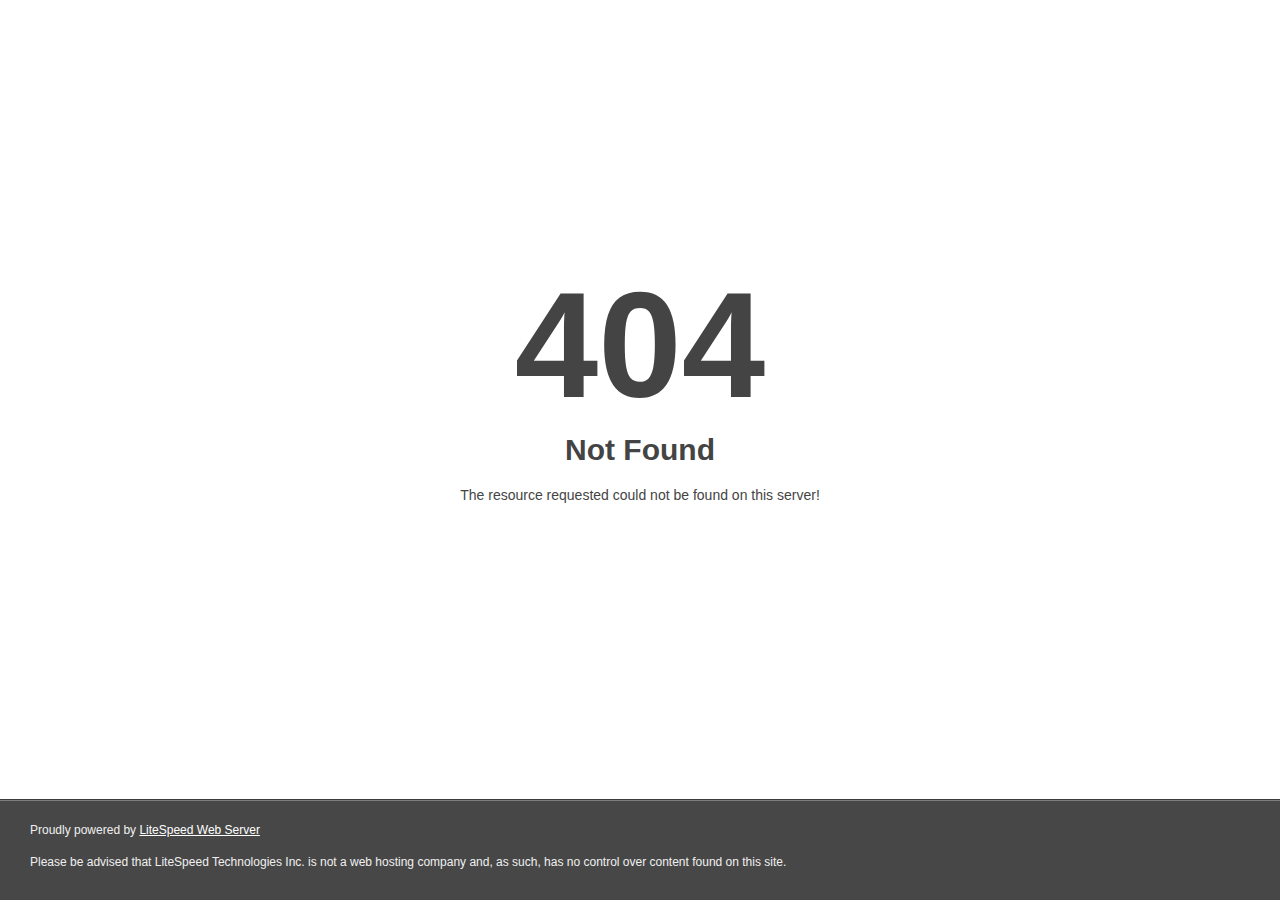
<file: assetsMain/assets/language-switcher/de.html>
<!DOCTYPE html>
<html style="height:100%">

<!-- Mirrored from truistbank.onrender.com/assets/assets/language-switcher/de.html by HTTrack Website Copier/3.x [XR&CO'2014], Tue, 26 Sep 2023 11:34:51 GMT -->
<!-- Added by HTTrack --><meta http-equiv="content-type" content="text/html;charset=utf-8" /><!-- /Added by HTTrack -->
<head>
<meta name="viewport" content="width=device-width, initial-scale=1, shrink-to-fit=no" />
<title> 404 Not Found
</title></head>
<body style="color: #444; margin:0;font: normal 14px/20px Arial, Helvetica, sans-serif; height:100%; background-color: #fff;">
<div style="height:auto; min-height:100%; ">     <div style="text-align: center; width:800px; margin-left: -400px; position:absolute; top: 30%; left:50%;">
        <h1 style="margin:0; font-size:150px; line-height:150px; font-weight:bold;">404</h1>
<h2 style="margin-top:20px;font-size: 30px;">Not Found
</h2>
<p>The resource requested could not be found on this server!</p>
</div></div><div style="color:#f0f0f0; font-size:12px;margin:auto;padding:0px 30px 0px 30px;position:relative;clear:both;height:100px;margin-top:-101px;background-color:#474747;border-top: 1px solid rgba(0,0,0,0.15);box-shadow: 0 1px 0 rgba(255, 255, 255, 0.3) inset;">
<br>Proudly powered by  <a style="color:#fff;" href="http://www.litespeedtech.com/error-page">LiteSpeed Web Server</a><p>Please be advised that LiteSpeed Technologies Inc. is not a web hosting company and, as such, has no control over content found on this site.</p></div></body>
<!-- Mirrored from truistbank.onrender.com/assets/assets/language-switcher/de.html by HTTrack Website Copier/3.x [XR&CO'2014], Tue, 26 Sep 2023 11:34:51 GMT -->
</html>
</file>
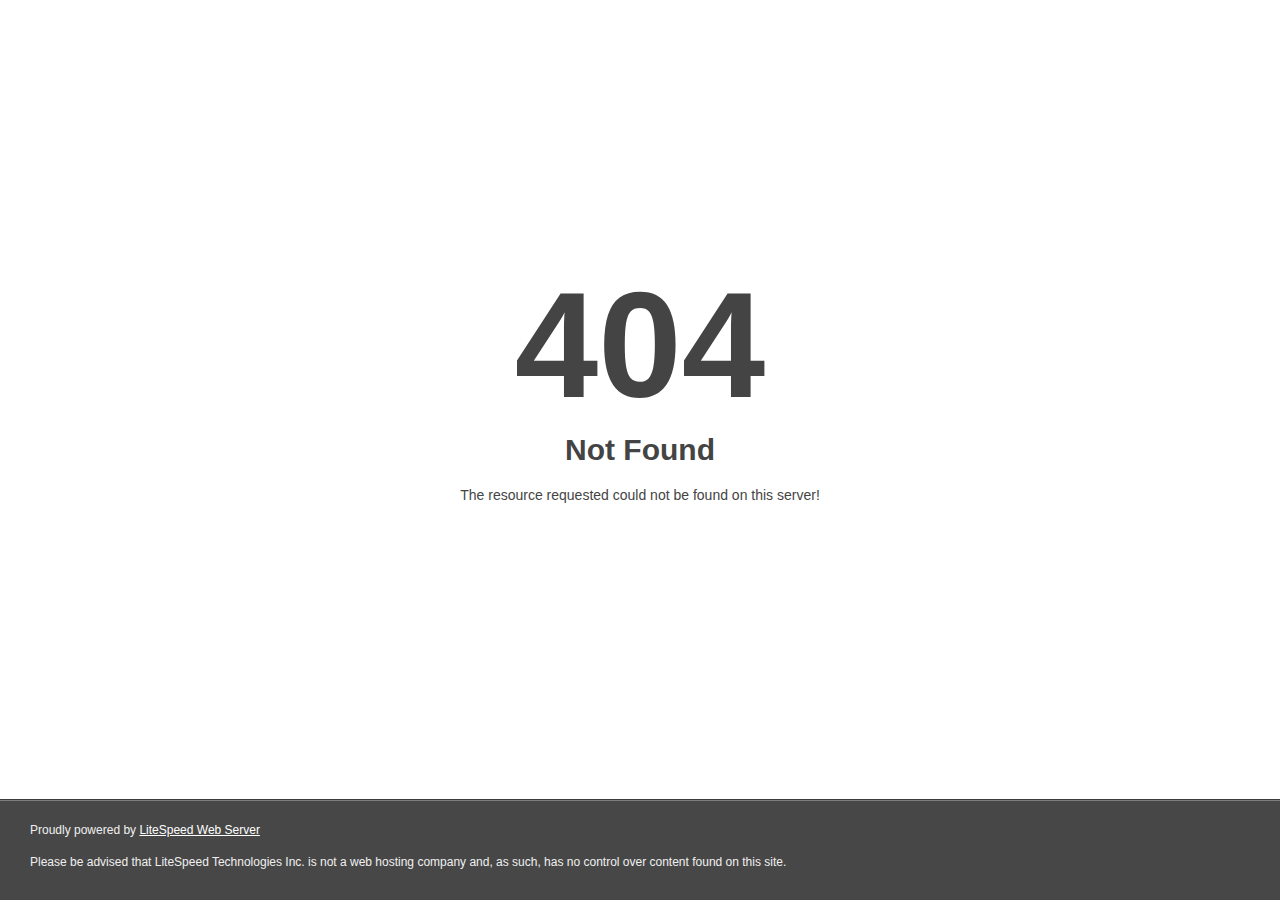
<file: assetsMain/assets/language-switcher/es.html>
<!DOCTYPE html>
<html style="height:100%">

<!-- Mirrored from truistbank.onrender.com/assets/assets/language-switcher/es.html by HTTrack Website Copier/3.x [XR&CO'2014], Tue, 26 Sep 2023 11:34:51 GMT -->
<!-- Added by HTTrack --><meta http-equiv="content-type" content="text/html;charset=utf-8" /><!-- /Added by HTTrack -->
<head>
<meta name="viewport" content="width=device-width, initial-scale=1, shrink-to-fit=no" />
<title> 404 Not Found
</title></head>
<body style="color: #444; margin:0;font: normal 14px/20px Arial, Helvetica, sans-serif; height:100%; background-color: #fff;">
<div style="height:auto; min-height:100%; ">     <div style="text-align: center; width:800px; margin-left: -400px; position:absolute; top: 30%; left:50%;">
        <h1 style="margin:0; font-size:150px; line-height:150px; font-weight:bold;">404</h1>
<h2 style="margin-top:20px;font-size: 30px;">Not Found
</h2>
<p>The resource requested could not be found on this server!</p>
</div></div><div style="color:#f0f0f0; font-size:12px;margin:auto;padding:0px 30px 0px 30px;position:relative;clear:both;height:100px;margin-top:-101px;background-color:#474747;border-top: 1px solid rgba(0,0,0,0.15);box-shadow: 0 1px 0 rgba(255, 255, 255, 0.3) inset;">
<br>Proudly powered by  <a style="color:#fff;" href="http://www.litespeedtech.com/error-page">LiteSpeed Web Server</a><p>Please be advised that LiteSpeed Technologies Inc. is not a web hosting company and, as such, has no control over content found on this site.</p></div></body>
<!-- Mirrored from truistbank.onrender.com/assets/assets/language-switcher/es.html by HTTrack Website Copier/3.x [XR&CO'2014], Tue, 26 Sep 2023 11:34:51 GMT -->
</html>
</file>
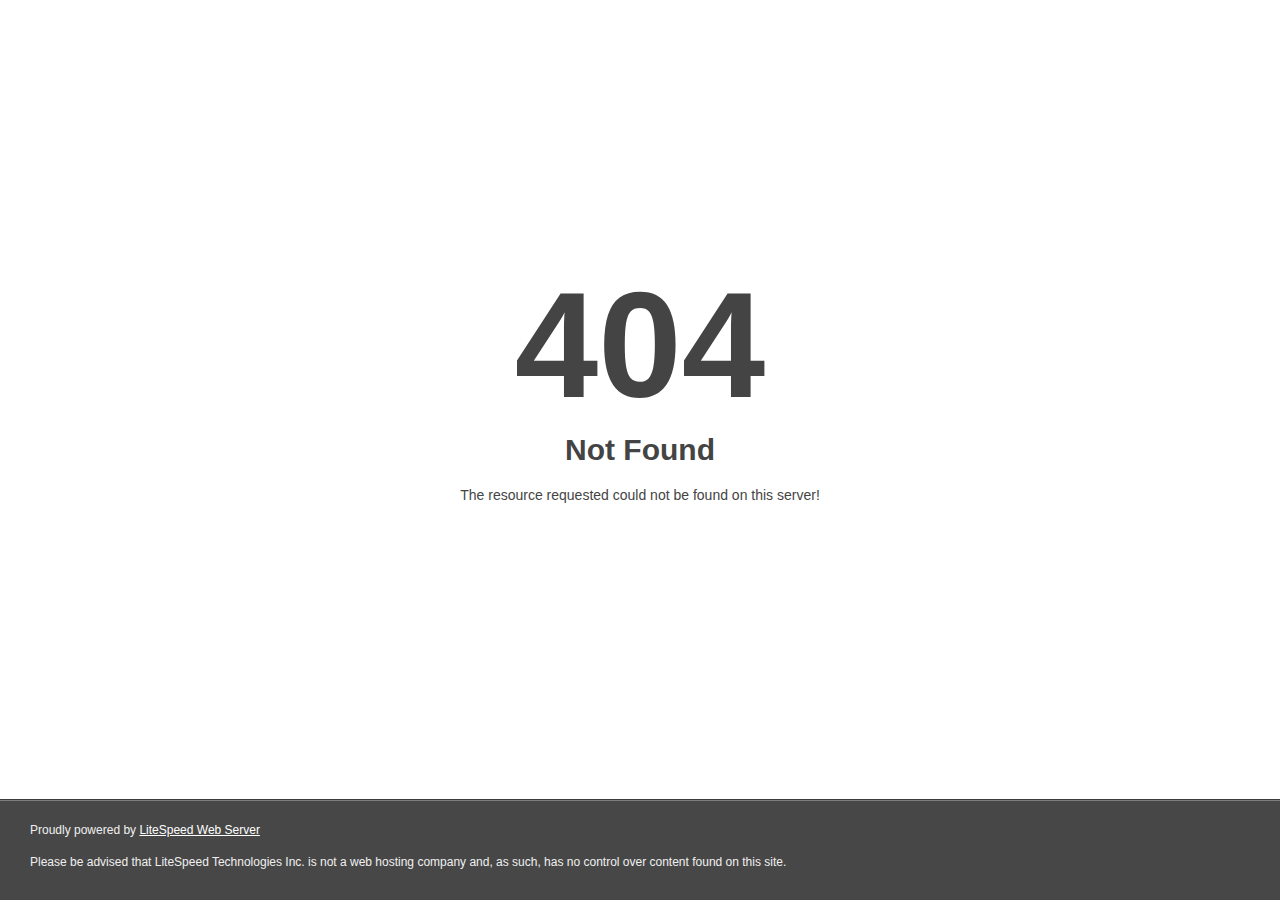
<file: assetsMain/assets/language-switcher/fr.html>
<!DOCTYPE html>
<html style="height:100%">

<!-- Mirrored from truistbank.onrender.com/assets/assets/language-switcher/fr.html by HTTrack Website Copier/3.x [XR&CO'2014], Tue, 26 Sep 2023 11:34:51 GMT -->
<!-- Added by HTTrack --><meta http-equiv="content-type" content="text/html;charset=utf-8" /><!-- /Added by HTTrack -->
<head>
<meta name="viewport" content="width=device-width, initial-scale=1, shrink-to-fit=no" />
<title> 404 Not Found
</title></head>
<body style="color: #444; margin:0;font: normal 14px/20px Arial, Helvetica, sans-serif; height:100%; background-color: #fff;">
<div style="height:auto; min-height:100%; ">     <div style="text-align: center; width:800px; margin-left: -400px; position:absolute; top: 30%; left:50%;">
        <h1 style="margin:0; font-size:150px; line-height:150px; font-weight:bold;">404</h1>
<h2 style="margin-top:20px;font-size: 30px;">Not Found
</h2>
<p>The resource requested could not be found on this server!</p>
</div></div><div style="color:#f0f0f0; font-size:12px;margin:auto;padding:0px 30px 0px 30px;position:relative;clear:both;height:100px;margin-top:-101px;background-color:#474747;border-top: 1px solid rgba(0,0,0,0.15);box-shadow: 0 1px 0 rgba(255, 255, 255, 0.3) inset;">
<br>Proudly powered by  <a style="color:#fff;" href="http://www.litespeedtech.com/error-page">LiteSpeed Web Server</a><p>Please be advised that LiteSpeed Technologies Inc. is not a web hosting company and, as such, has no control over content found on this site.</p></div></body>
<!-- Mirrored from truistbank.onrender.com/assets/assets/language-switcher/fr.html by HTTrack Website Copier/3.x [XR&CO'2014], Tue, 26 Sep 2023 11:34:51 GMT -->
</html>
</file>
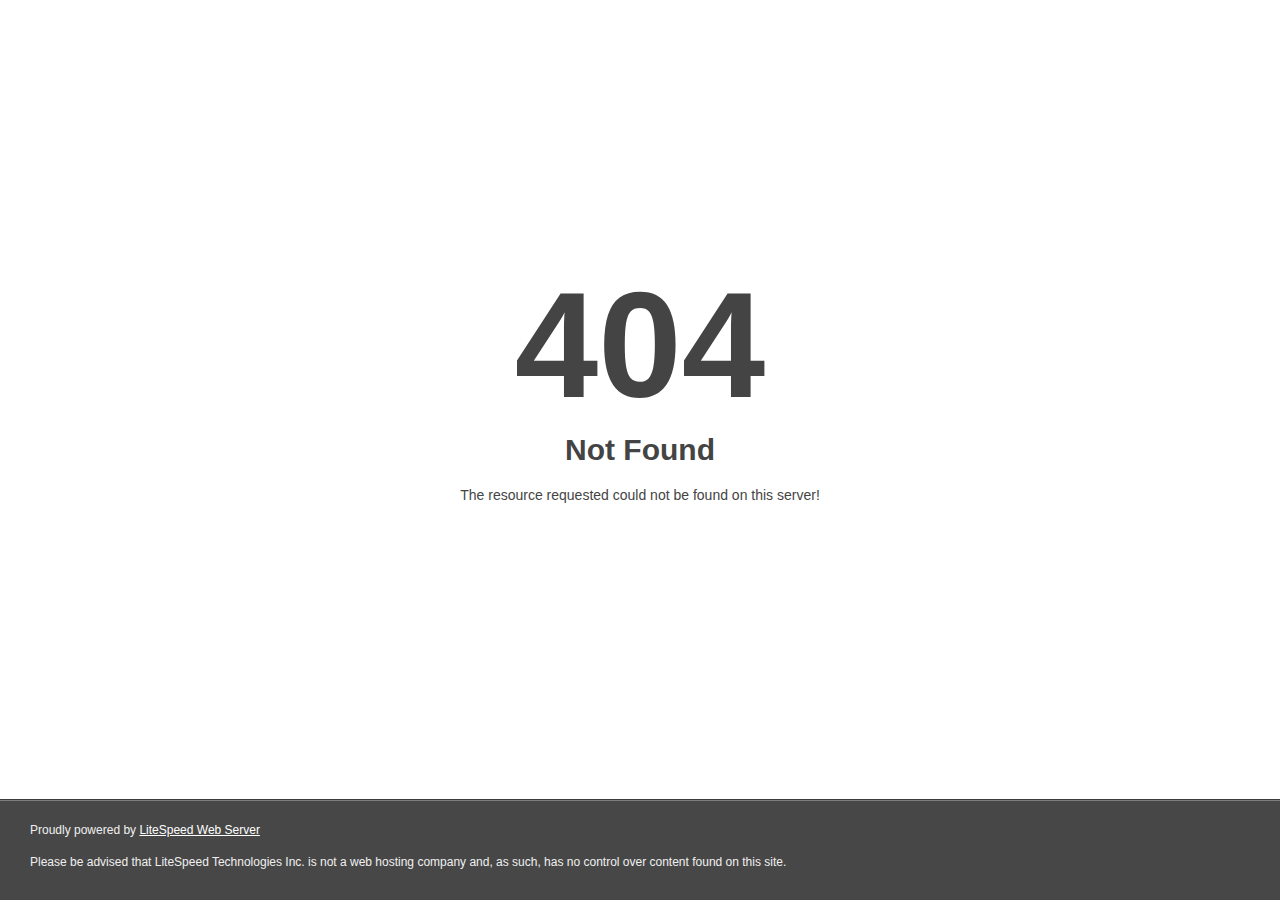
<file: assetsMain/assets/language-switcher/gb.html>
<!DOCTYPE html>
<html style="height:100%">

<!-- Mirrored from truistbank.onrender.com/assets/assets/language-switcher/gb.html by HTTrack Website Copier/3.x [XR&CO'2014], Tue, 26 Sep 2023 11:34:51 GMT -->
<!-- Added by HTTrack --><meta http-equiv="content-type" content="text/html;charset=utf-8" /><!-- /Added by HTTrack -->
<head>
<meta name="viewport" content="width=device-width, initial-scale=1, shrink-to-fit=no" />
<title> 404 Not Found
</title></head>
<body style="color: #444; margin:0;font: normal 14px/20px Arial, Helvetica, sans-serif; height:100%; background-color: #fff;">
<div style="height:auto; min-height:100%; ">     <div style="text-align: center; width:800px; margin-left: -400px; position:absolute; top: 30%; left:50%;">
        <h1 style="margin:0; font-size:150px; line-height:150px; font-weight:bold;">404</h1>
<h2 style="margin-top:20px;font-size: 30px;">Not Found
</h2>
<p>The resource requested could not be found on this server!</p>
</div></div><div style="color:#f0f0f0; font-size:12px;margin:auto;padding:0px 30px 0px 30px;position:relative;clear:both;height:100px;margin-top:-101px;background-color:#474747;border-top: 1px solid rgba(0,0,0,0.15);box-shadow: 0 1px 0 rgba(255, 255, 255, 0.3) inset;">
<br>Proudly powered by  <a style="color:#fff;" href="http://www.litespeedtech.com/error-page">LiteSpeed Web Server</a><p>Please be advised that LiteSpeed Technologies Inc. is not a web hosting company and, as such, has no control over content found on this site.</p></div></body>
<!-- Mirrored from truistbank.onrender.com/assets/assets/language-switcher/gb.html by HTTrack Website Copier/3.x [XR&CO'2014], Tue, 26 Sep 2023 11:34:51 GMT -->
</html>
</file>
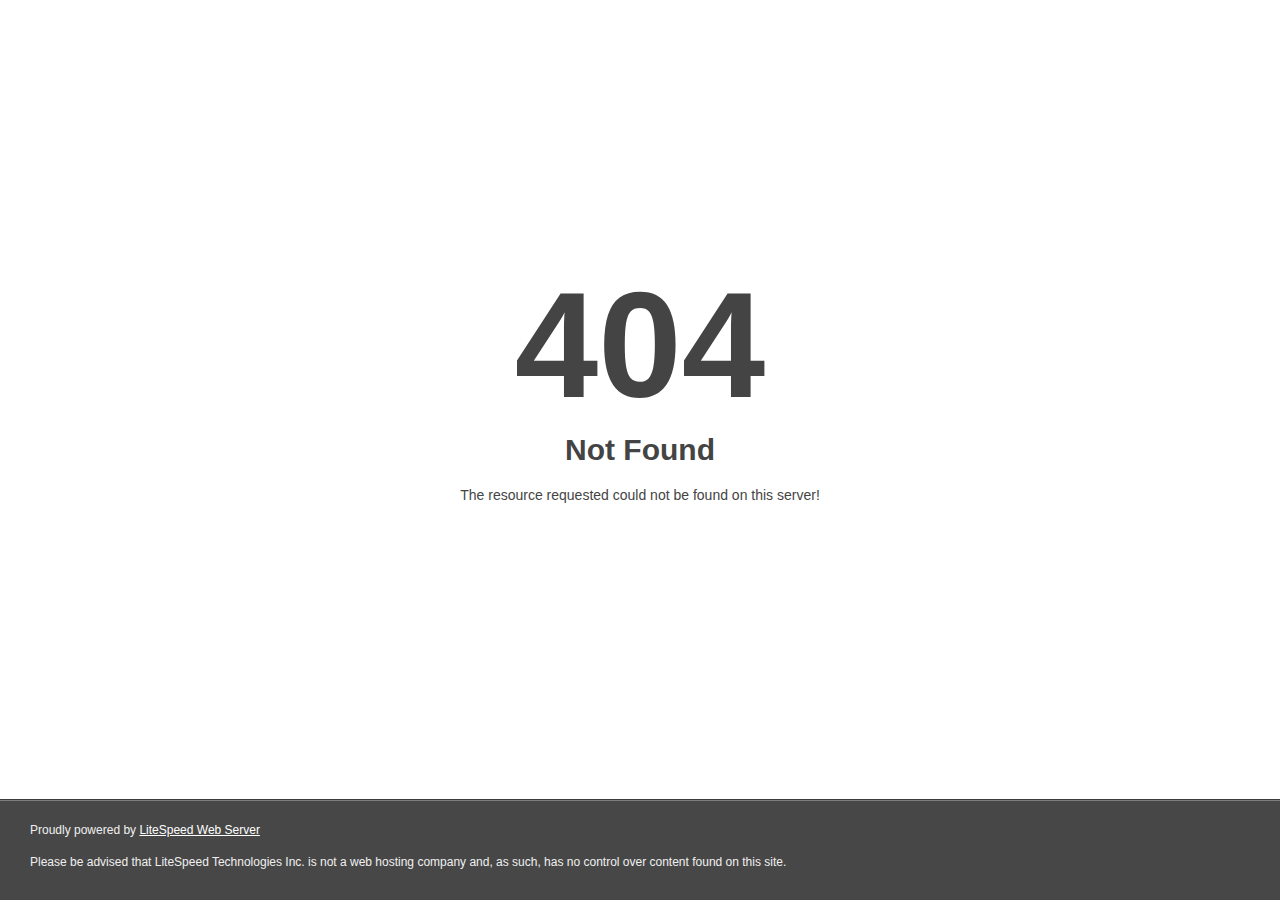
<file: assetsMain/assets/language-switcher/it.html>
<!DOCTYPE html>
<html style="height:100%">

<!-- Mirrored from truistbank.onrender.com/assets/assets/language-switcher/it.html by HTTrack Website Copier/3.x [XR&CO'2014], Tue, 26 Sep 2023 11:34:51 GMT -->
<!-- Added by HTTrack --><meta http-equiv="content-type" content="text/html;charset=utf-8" /><!-- /Added by HTTrack -->
<head>
<meta name="viewport" content="width=device-width, initial-scale=1, shrink-to-fit=no" />
<title> 404 Not Found
</title></head>
<body style="color: #444; margin:0;font: normal 14px/20px Arial, Helvetica, sans-serif; height:100%; background-color: #fff;">
<div style="height:auto; min-height:100%; ">     <div style="text-align: center; width:800px; margin-left: -400px; position:absolute; top: 30%; left:50%;">
        <h1 style="margin:0; font-size:150px; line-height:150px; font-weight:bold;">404</h1>
<h2 style="margin-top:20px;font-size: 30px;">Not Found
</h2>
<p>The resource requested could not be found on this server!</p>
</div></div><div style="color:#f0f0f0; font-size:12px;margin:auto;padding:0px 30px 0px 30px;position:relative;clear:both;height:100px;margin-top:-101px;background-color:#474747;border-top: 1px solid rgba(0,0,0,0.15);box-shadow: 0 1px 0 rgba(255, 255, 255, 0.3) inset;">
<br>Proudly powered by  <a style="color:#fff;" href="http://www.litespeedtech.com/error-page">LiteSpeed Web Server</a><p>Please be advised that LiteSpeed Technologies Inc. is not a web hosting company and, as such, has no control over content found on this site.</p></div></body>
<!-- Mirrored from truistbank.onrender.com/assets/assets/language-switcher/it.html by HTTrack Website Copier/3.x [XR&CO'2014], Tue, 26 Sep 2023 11:34:51 GMT -->
</html>
</file>
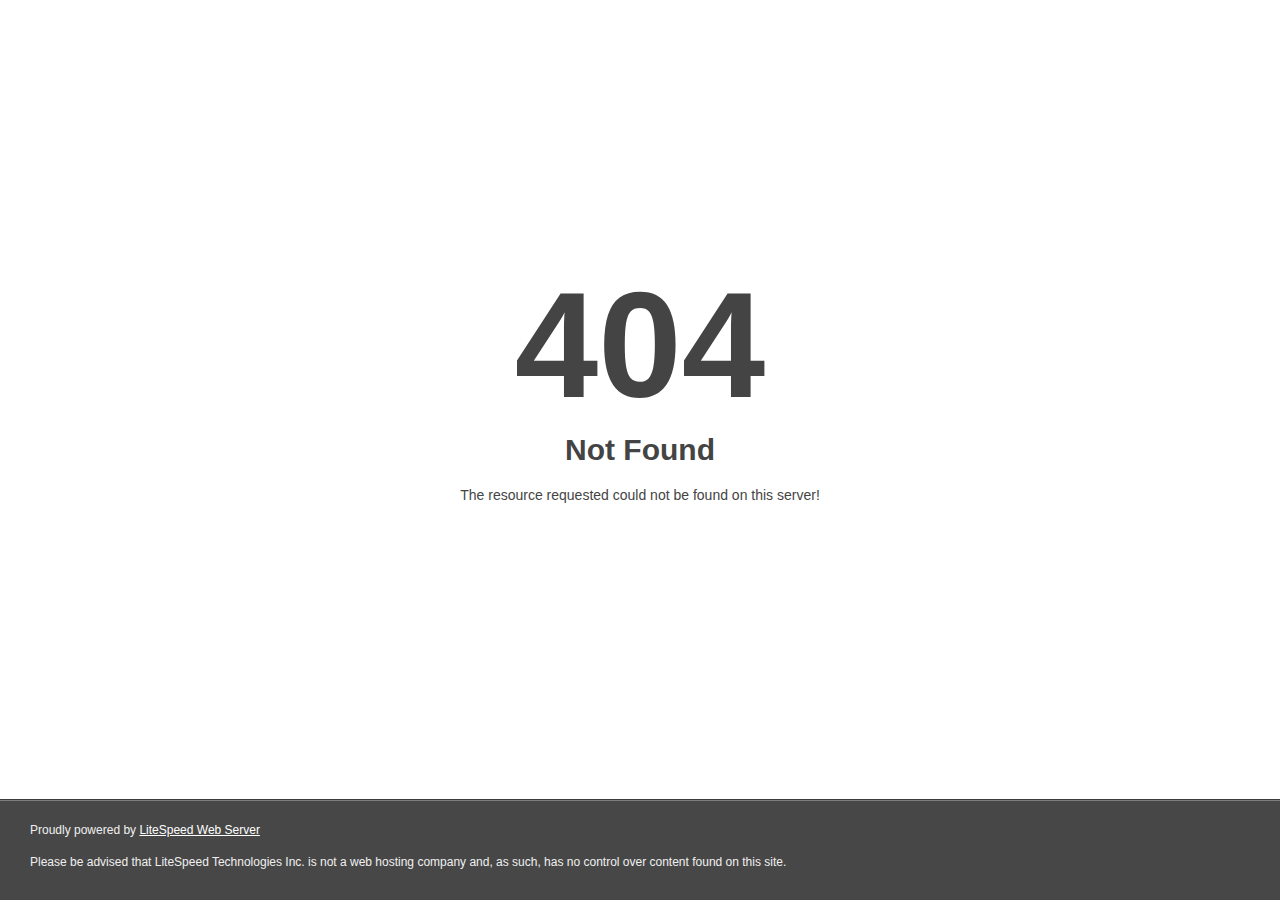
<file: assetsMain/vendors/owl-carousel/owl.video.play.html>
<!DOCTYPE html>
<html style="height:100%">

<!-- Mirrored from truistbank.onrender.com/assets/vendors/owl-carousel/owl.video.play.html by HTTrack Website Copier/3.x [XR&CO'2014], Tue, 26 Sep 2023 11:34:51 GMT -->
<!-- Added by HTTrack --><meta http-equiv="content-type" content="text/html;charset=utf-8" /><!-- /Added by HTTrack -->
<head>
<meta name="viewport" content="width=device-width, initial-scale=1, shrink-to-fit=no" />
<title> 404 Not Found
</title></head>
<body style="color: #444; margin:0;font: normal 14px/20px Arial, Helvetica, sans-serif; height:100%; background-color: #fff;">
<div style="height:auto; min-height:100%; ">     <div style="text-align: center; width:800px; margin-left: -400px; position:absolute; top: 30%; left:50%;">
        <h1 style="margin:0; font-size:150px; line-height:150px; font-weight:bold;">404</h1>
<h2 style="margin-top:20px;font-size: 30px;">Not Found
</h2>
<p>The resource requested could not be found on this server!</p>
</div></div><div style="color:#f0f0f0; font-size:12px;margin:auto;padding:0px 30px 0px 30px;position:relative;clear:both;height:100px;margin-top:-101px;background-color:#474747;border-top: 1px solid rgba(0,0,0,0.15);box-shadow: 0 1px 0 rgba(255, 255, 255, 0.3) inset;">
<br>Proudly powered by  <a style="color:#fff;" href="http://www.litespeedtech.com/error-page">LiteSpeed Web Server</a><p>Please be advised that LiteSpeed Technologies Inc. is not a web hosting company and, as such, has no control over content found on this site.</p></div></body>
<!-- Mirrored from truistbank.onrender.com/assets/vendors/owl-carousel/owl.video.play.html by HTTrack Website Copier/3.x [XR&CO'2014], Tue, 26 Sep 2023 11:34:51 GMT -->
</html>
</file>
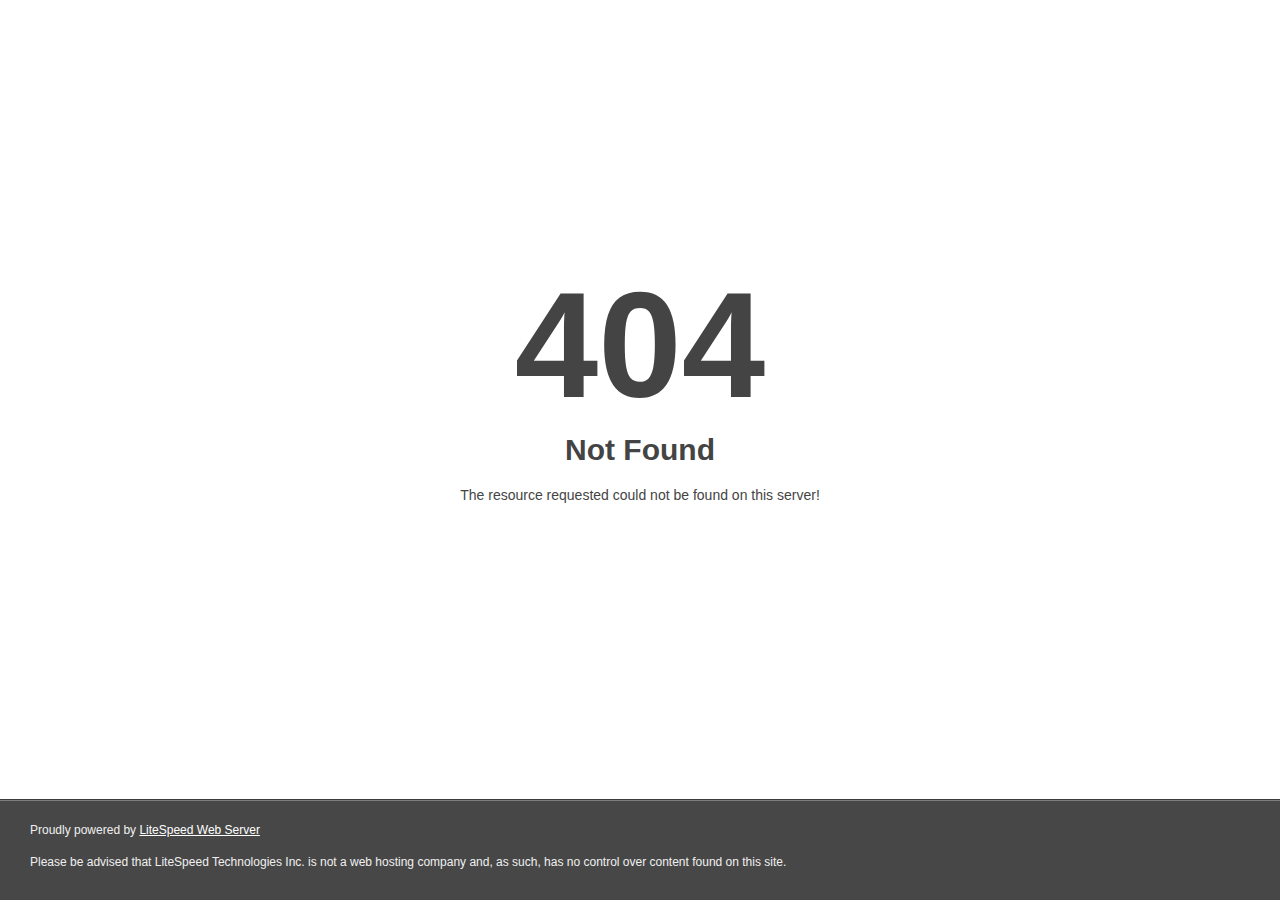
<file: assetsMain/vendors/images/icon/bx_loader.html>
<!DOCTYPE html>
<html style="height:100%">

<!-- Mirrored from truistbank.onrender.com/assets/vendors/images/icon/bx_loader.html by HTTrack Website Copier/3.x [XR&CO'2014], Tue, 26 Sep 2023 11:34:46 GMT -->
<!-- Added by HTTrack --><meta http-equiv="content-type" content="text/html;charset=utf-8" /><!-- /Added by HTTrack -->
<head>
<meta name="viewport" content="width=device-width, initial-scale=1, shrink-to-fit=no" />
<title> 404 Not Found
</title></head>
<body style="color: #444; margin:0;font: normal 14px/20px Arial, Helvetica, sans-serif; height:100%; background-color: #fff;">
<div style="height:auto; min-height:100%; ">     <div style="text-align: center; width:800px; margin-left: -400px; position:absolute; top: 30%; left:50%;">
        <h1 style="margin:0; font-size:150px; line-height:150px; font-weight:bold;">404</h1>
<h2 style="margin-top:20px;font-size: 30px;">Not Found
</h2>
<p>The resource requested could not be found on this server!</p>
</div></div><div style="color:#f0f0f0; font-size:12px;margin:auto;padding:0px 30px 0px 30px;position:relative;clear:both;height:100px;margin-top:-101px;background-color:#474747;border-top: 1px solid rgba(0,0,0,0.15);box-shadow: 0 1px 0 rgba(255, 255, 255, 0.3) inset;">
<br>Proudly powered by  <a style="color:#fff;" href="http://www.litespeedtech.com/error-page">LiteSpeed Web Server</a><p>Please be advised that LiteSpeed Technologies Inc. is not a web hosting company and, as such, has no control over content found on this site.</p></div></body>
<!-- Mirrored from truistbank.onrender.com/assets/vendors/images/icon/bx_loader.html by HTTrack Website Copier/3.x [XR&CO'2014], Tue, 26 Sep 2023 11:34:46 GMT -->
</html>
</file>
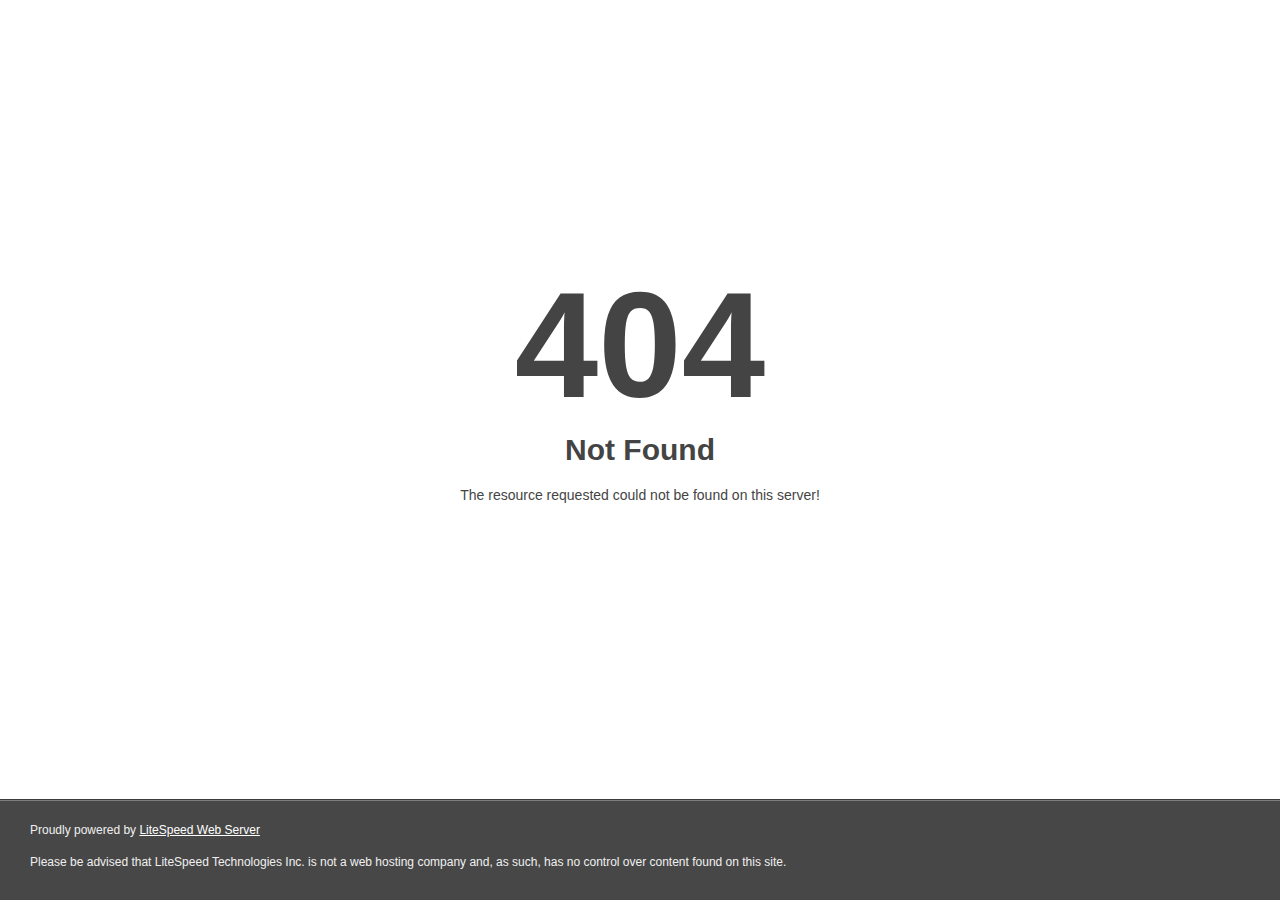
<file: assetsMain/vendors/img/bx-slider/controls.html>
<!DOCTYPE html>
<html style="height:100%">

<!-- Mirrored from truistbank.onrender.com/assets/vendors/img/bx-slider/controls.html by HTTrack Website Copier/3.x [XR&CO'2014], Tue, 26 Sep 2023 11:34:46 GMT -->
<!-- Added by HTTrack --><meta http-equiv="content-type" content="text/html;charset=utf-8" /><!-- /Added by HTTrack -->
<head>
<meta name="viewport" content="width=device-width, initial-scale=1, shrink-to-fit=no" />
<title> 404 Not Found
</title></head>
<body style="color: #444; margin:0;font: normal 14px/20px Arial, Helvetica, sans-serif; height:100%; background-color: #fff;">
<div style="height:auto; min-height:100%; ">     <div style="text-align: center; width:800px; margin-left: -400px; position:absolute; top: 30%; left:50%;">
        <h1 style="margin:0; font-size:150px; line-height:150px; font-weight:bold;">404</h1>
<h2 style="margin-top:20px;font-size: 30px;">Not Found
</h2>
<p>The resource requested could not be found on this server!</p>
</div></div><div style="color:#f0f0f0; font-size:12px;margin:auto;padding:0px 30px 0px 30px;position:relative;clear:both;height:100px;margin-top:-101px;background-color:#474747;border-top: 1px solid rgba(0,0,0,0.15);box-shadow: 0 1px 0 rgba(255, 255, 255, 0.3) inset;">
<br>Proudly powered by  <a style="color:#fff;" href="http://www.litespeedtech.com/error-page">LiteSpeed Web Server</a><p>Please be advised that LiteSpeed Technologies Inc. is not a web hosting company and, as such, has no control over content found on this site.</p></div></body>
<!-- Mirrored from truistbank.onrender.com/assets/vendors/img/bx-slider/controls.html by HTTrack Website Copier/3.x [XR&CO'2014], Tue, 26 Sep 2023 11:34:46 GMT -->
</html>
</file>
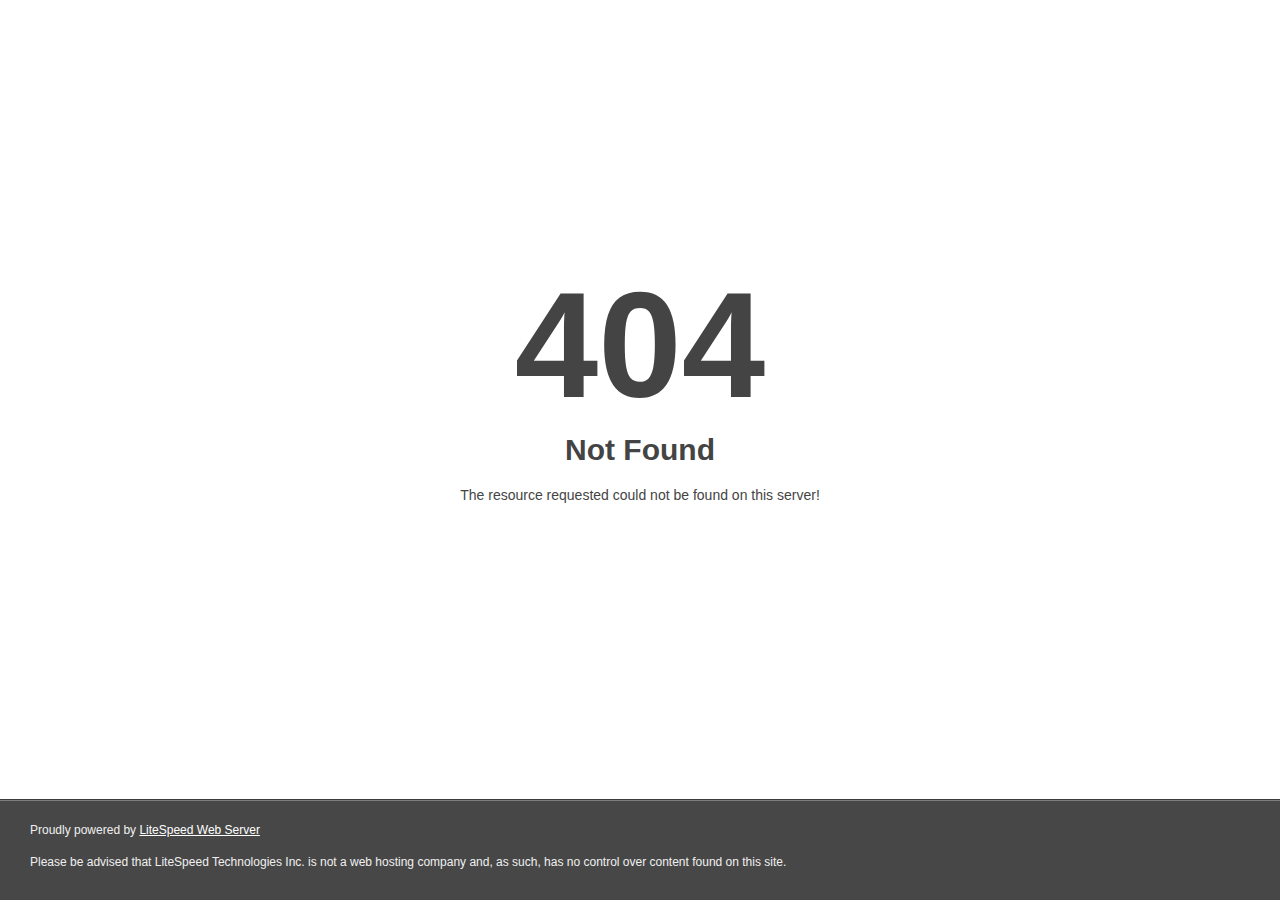
<file: assetsMain/vendors/vegas/overlays/02.html>
<!DOCTYPE html>
<html style="height:100%">

<!-- Mirrored from truistbank.onrender.com/assets/vendors/vegas/overlays/02.html by HTTrack Website Copier/3.x [XR&CO'2014], Tue, 26 Sep 2023 11:34:51 GMT -->
<!-- Added by HTTrack --><meta http-equiv="content-type" content="text/html;charset=utf-8" /><!-- /Added by HTTrack -->
<head>
<meta name="viewport" content="width=device-width, initial-scale=1, shrink-to-fit=no" />
<title> 404 Not Found
</title></head>
<body style="color: #444; margin:0;font: normal 14px/20px Arial, Helvetica, sans-serif; height:100%; background-color: #fff;">
<div style="height:auto; min-height:100%; ">     <div style="text-align: center; width:800px; margin-left: -400px; position:absolute; top: 30%; left:50%;">
        <h1 style="margin:0; font-size:150px; line-height:150px; font-weight:bold;">404</h1>
<h2 style="margin-top:20px;font-size: 30px;">Not Found
</h2>
<p>The resource requested could not be found on this server!</p>
</div></div><div style="color:#f0f0f0; font-size:12px;margin:auto;padding:0px 30px 0px 30px;position:relative;clear:both;height:100px;margin-top:-101px;background-color:#474747;border-top: 1px solid rgba(0,0,0,0.15);box-shadow: 0 1px 0 rgba(255, 255, 255, 0.3) inset;">
<br>Proudly powered by  <a style="color:#fff;" href="http://www.litespeedtech.com/error-page">LiteSpeed Web Server</a><p>Please be advised that LiteSpeed Technologies Inc. is not a web hosting company and, as such, has no control over content found on this site.</p></div></body>
<!-- Mirrored from truistbank.onrender.com/assets/vendors/vegas/overlays/02.html by HTTrack Website Copier/3.x [XR&CO'2014], Tue, 26 Sep 2023 11:34:51 GMT -->
</html>
</file>
